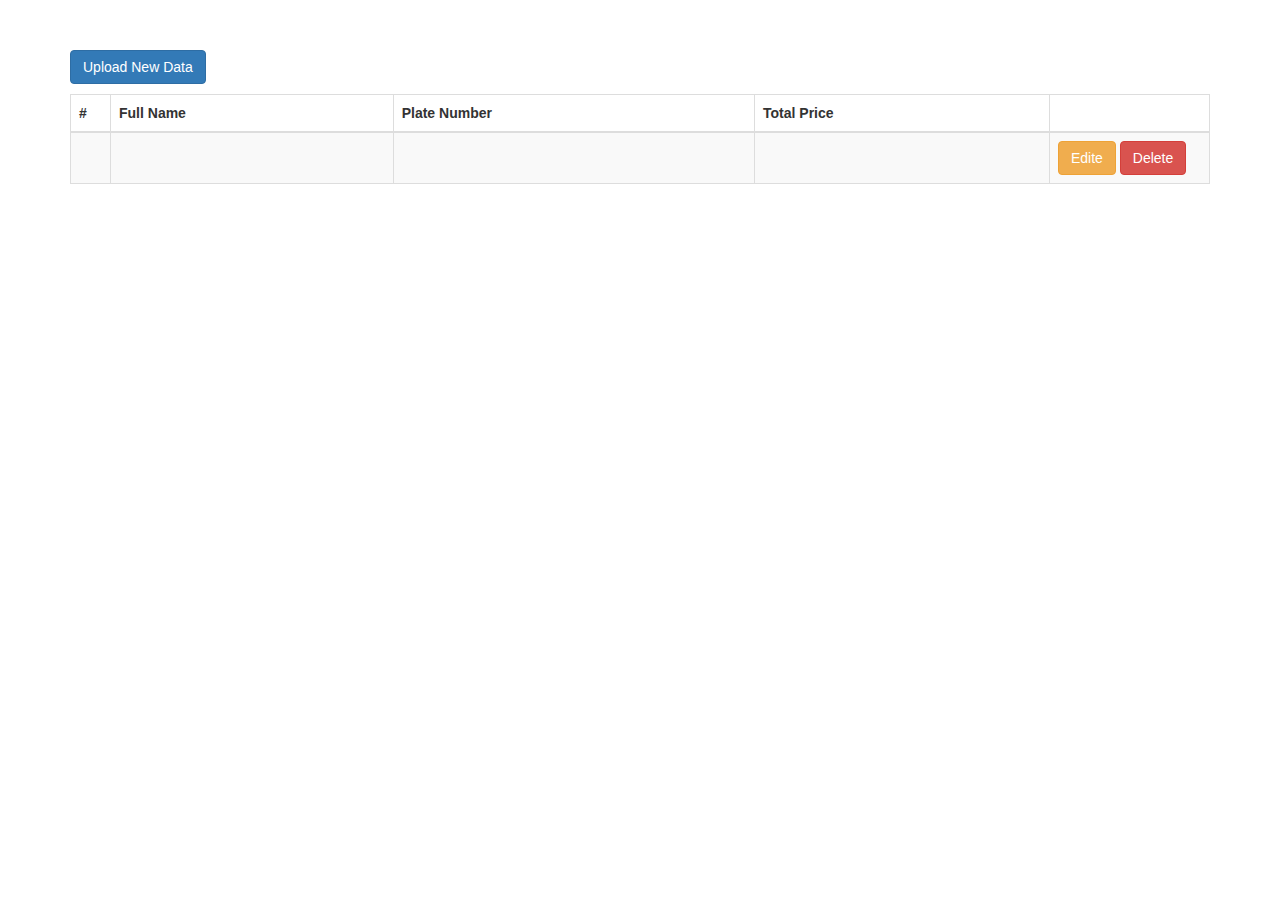
<file: Project/index.html>
<!DOCTYPE html>
<html lang="en">
<!--Cloud9 fromme Linux-->
  <head>
    <meta charset="utf-8">
    <meta http-equiv="X-UA-Compatible" content="IE=edge">
    <meta name="viewport" content="width=device-width, initial-scale=1">
    <!-- The above 3 meta tags *must* come first in the head; any other head content must come *after* these tags -->
    <title>CRUD Application</title>
    <!--Interal dependencies-->
    <link type = "text/css" rel="stylesheet" src="css/style.css"/>
    <!-- Bootstrap -->
    <link href="css/bootstrap.min.css" rel="stylesheet">
  </head>

  <body>
    </p><br/></p>

    <div class="container">
      <p></p>
        <!--Button that allows the user to upload data into server-->
        <button class="btn btn-primary" data-toggle="modal" data-target="#addRecord">Upload New Data</button>

        <!-- User Input field -->
        <div class="modal fade" id="addRecord" tabindex="-1" role="dialog" aria-labelledby="addLabel">
          <div class="modal-dialog" role="document">
            <div class="modal-content">
              <div class="modal-header">
                <button type="button" class="close" data-dismiss="modal" aria-label="Close"><span aria-hidden="true">&times;</span></button>
                <h4 class="modal-title" id="addLabel">Insert Data</h4>
              </div>

              <!--Input form-->
              <form>
                <div class="modal-body">
                  <div class="form-group">
                    <label for="inputName">Full Name</label>
                    <input type="text" class="form-control" id="inputName" placeholder="Your name">
                  </div>
                  <div class="form-group">
                    <label for="inputPlateNumber">Plate Number</label>
                    <input type="text" class="form-control" id="inputPlateNumber" placeholder="For example: CV33610, DK88710">
                  </div>

                  <!--<div class="form-group">
                    <label for="inputPrice">Price</label>
                    <input type="number" class="form-control" id="inputPrice" placeholder="What is the total price of the service">
                  </div>-->

                  <!--Check boxes-->
                  <label>Select Service(s) Provided</label>
                  <div class="checkbox" id="sumCheckboxValues">
                    <label>
                      <input type="checkbox" name="mybox" id="inWash" value="200">
                      Inside &dash; Car Wash
                    </label>
                  </br>
                    <label>
                      <input type="checkbox" name="mybox" id="outWash" value="200">
                      Outside &dash; Car Wash
                    </label>
                  </div>


                  <p type="text" id="showPrice">....</p>


                <div class="modal-footer">
                  <button type="button" class="btn btn-default" data-dismiss="modal">Close</button>
                  <button type="submit" class="btn btn-primary" id="inputButton">Submit</button>
                </div>
             </form>
            </div>
          </div>
        </div>
      <p></p>
    </div>
    <p></p>

    <!--Table-->
    <table class = "table table-bordered table-striped">
      <thead>
        <th width = "40">#</th>
        <th>Full Name</th>
        <th>Plate Number</th>
        <th>Total Price</th>
        <th width = "160"></th>
      </thead>
      <tbody>
        <!-- <tr>
          <td>1</td>
          <td>Peter</td>
          <td>CV4887</td>
          <td>480</td>
        </tr>
        <tr>
          <td>2</td>
          <td>Jacob</td>
          <td>DK8789</td>
          <td>1200</td>
        </tr> -->
      </tbody>
    </table>
  </div>

    <!-- jQuery (necessary for Bootstrap's JavaScript plugins) -->
    <script src="https://ajax.googleapis.com/ajax/libs/jquery/1.12.4/jquery.min.js"></script>
    <script src="js/bootstrap.min.js"></script>
    <script src="js/app.js"></script>
  </body>
</html>
</file>
